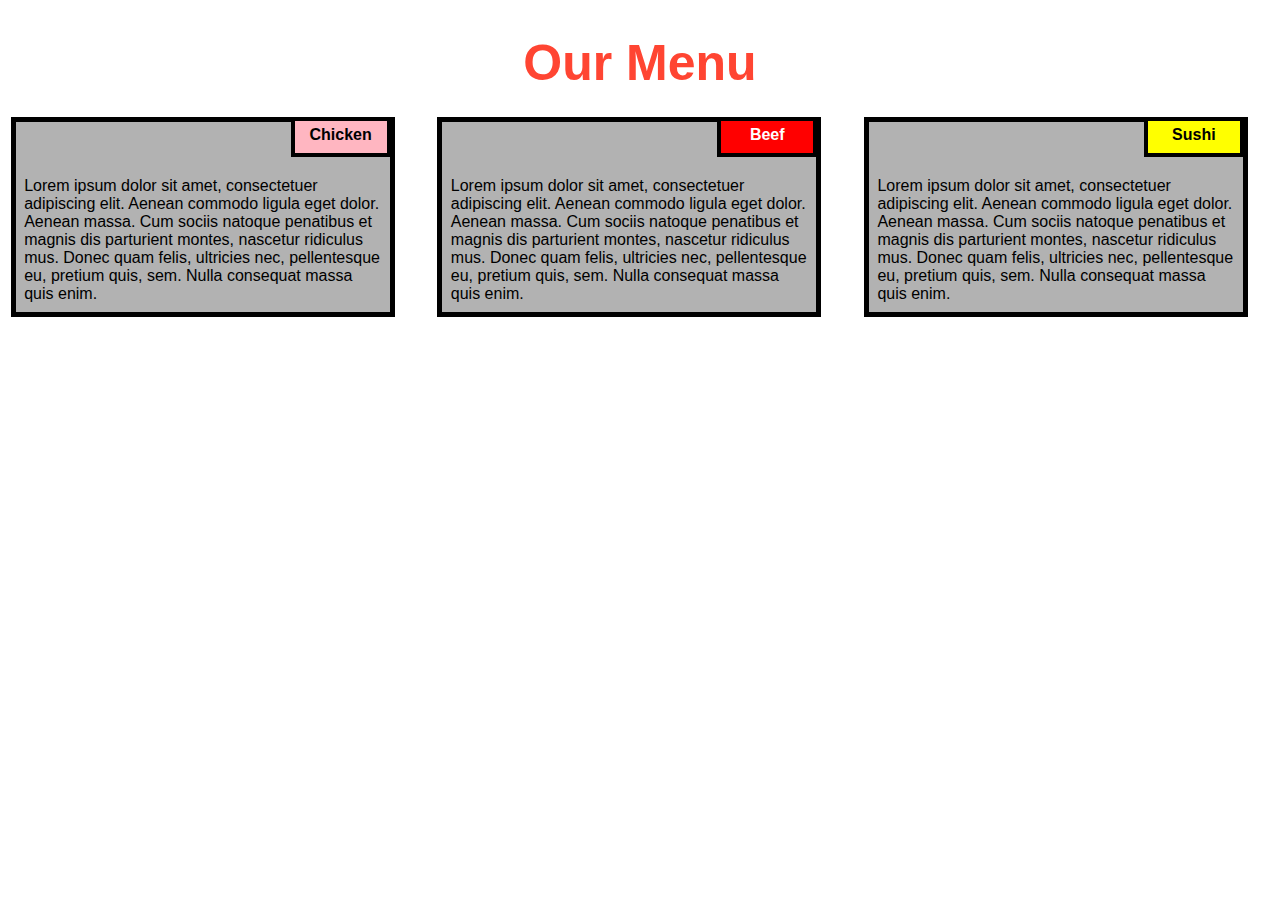
<file: index.html>
<!DOCTYPE html>
<html>
<head>

<title>Responsive Layout</title>
<meta name="viewport" content="width=device-width, initial-scale=1">
<link rel="stylesheet" type="text/css" href="style.css">

</head>
<body>
<h1>Our Menu</h1>



  <div class="col-lg-4 col-md-6 col-sm-12">
  	<div class="box">
  		<p class="content-name name1">Chicken</p>
  		<p class="content">Lorem ipsum dolor sit amet, consectetuer adipiscing elit. Aenean commodo ligula eget dolor. Aenean massa. Cum sociis natoque penatibus et magnis dis parturient montes, nascetur ridiculus mus. Donec quam felis, ultricies nec, pellentesque eu, pretium quis, sem. Nulla consequat massa quis enim.</p>
  	</div>
  </div>

  <div class="col-lg-4 col-md-6 col-sm-12">
  	<div class="box">
   		<p class="content-name name2">Beef</p>
   		<p class="content">Lorem ipsum dolor sit amet, consectetuer adipiscing elit. Aenean commodo ligula eget dolor. Aenean massa. Cum sociis natoque penatibus et magnis dis parturient montes, nascetur ridiculus mus. Donec quam felis, ultricies nec, pellentesque eu, pretium quis, sem. Nulla consequat massa quis enim.</p>
  	</div>
  </div>

  <div class="col-lg-4 col-md-12 col-sm-12">
  	<div class="box">
  		<p class="content-name name3">Sushi</p>
  		<p class="content">Lorem ipsum dolor sit amet, consectetuer adipiscing elit. Aenean commodo ligula eget dolor. Aenean massa. Cum sociis natoque penatibus et magnis dis parturient montes, nascetur ridiculus mus. Donec quam felis, ultricies nec, pellentesque eu, pretium quis, sem. Nulla consequat massa quis enim.</p>
  	</div>	
  </div>

</body>
</html>
</file>
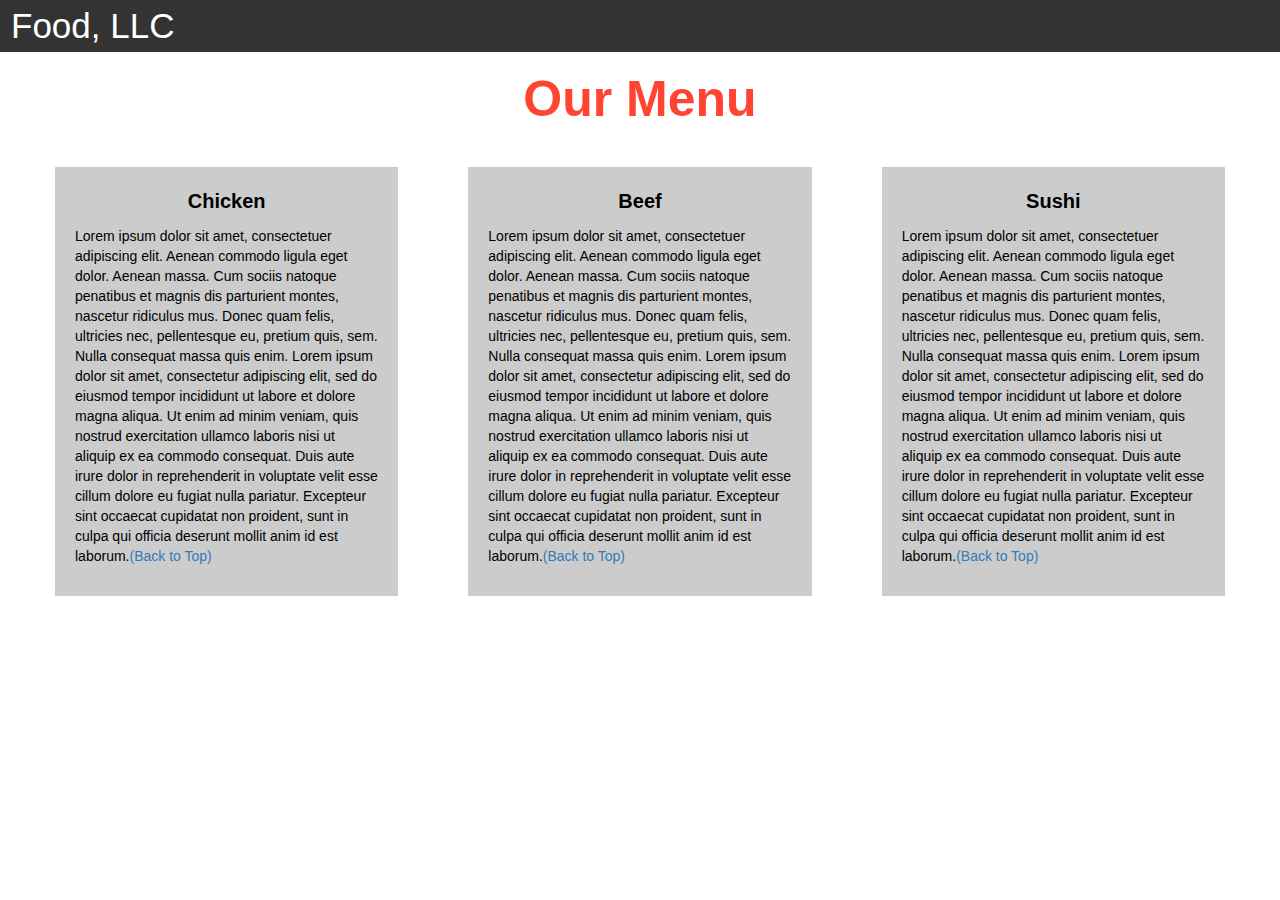
<file: module-3/index.html>
<!DOCTYPE html>
<html>
<head>

<title>Module 3</title>

  <meta name="viewport" content="width=device-width, initial-scale=1">
  <link rel="stylesheet" href="https://maxcdn.bootstrapcdn.com/bootstrap/3.3.7/css/bootstrap.min.css">
  <script src="https://ajax.googleapis.com/ajax/libs/jquery/3.3.1/jquery.min.js"></script>
  <script src="https://maxcdn.bootstrapcdn.com/bootstrap/3.3.7/js/bootstrap.min.js"></script>

</head>

<meta name="viewport" content="width=device-width, initial-scale=1">
<link rel="stylesheet" type="text/css" href="style.css">



<body>


<nav class="navbar" id="top">
  <div class="container-fluid">

    <div class="navbar-header">
      <button type="button" class="navbar-toggle" data-toggle="collapse" data-target="#myNavbar">
        <span class="icon-bar"></span>
        <span class="icon-bar"></span>
        <span class="icon-bar"></span> 
      </button>
      <a class="navbar-brand" href="#">Food, LLC</a>
    </div>

    <div class="collapse" id="myNavbar">
      <ul class="nav navbar-nav visible-xs">
        <li><a class="menu-item" href="#">Chicken</a></li>
        <li><a class="menu-item" href="#">Beef</a></li> 
        <li><a class="menu-item" href="#">Sushi</a></li> 
      </ul>
    </div>

  </div>
</nav>

<h1 class="main-title">Our Menu</h1>



<div class="row">

  <div class="col-lg-4 col-md-6 col-sm-12">
    <div class="content-box">
      <p class="item-name">Chicken</p>
      <p>Lorem ipsum dolor sit amet, consectetuer adipiscing elit. Aenean commodo ligula eget dolor. Aenean massa. Cum sociis natoque penatibus et magnis dis parturient montes, nascetur ridiculus mus. Donec quam felis, ultricies nec, pellentesque eu, pretium quis, sem. Nulla consequat massa quis enim. Lorem ipsum dolor sit amet, consectetur adipiscing elit, sed do eiusmod tempor incididunt ut labore et dolore magna aliqua. Ut enim ad minim veniam, quis nostrud exercitation ullamco laboris nisi ut aliquip ex ea commodo consequat. Duis aute irure dolor in reprehenderit in voluptate velit esse cillum dolore eu fugiat nulla pariatur. Excepteur sint occaecat cupidatat non proident, sunt in culpa qui officia deserunt mollit anim id est laborum.<a href="#top">(Back to Top)</a></p>
    </div>
  </div>

  <div class="col-lg-4 col-md-6 col-sm-12">
    <div class="content-box">
      <p class="item-name">Beef</p>
      <p>Lorem ipsum dolor sit amet, consectetuer adipiscing elit. Aenean commodo ligula eget dolor. Aenean massa. Cum sociis natoque penatibus et magnis dis parturient montes, nascetur ridiculus mus. Donec quam felis, ultricies nec, pellentesque eu, pretium quis, sem. Nulla consequat massa quis enim. Lorem ipsum dolor sit amet, consectetur adipiscing elit, sed do eiusmod tempor incididunt ut labore et dolore magna aliqua. Ut enim ad minim veniam, quis nostrud exercitation ullamco laboris nisi ut aliquip ex ea commodo consequat. Duis aute irure dolor in reprehenderit in voluptate velit esse cillum dolore eu fugiat nulla pariatur. Excepteur sint occaecat cupidatat non proident, sunt in culpa qui officia deserunt mollit anim id est laborum.<a href="#top">(Back to Top)</a></p>
    </div>
  </div>


  <div class="col-lg-4 col-md-12 col-sm-12">
    <div class="content-box">
      <p class="item-name">Sushi</p>
      <p>Lorem ipsum dolor sit amet, consectetuer adipiscing elit. Aenean commodo ligula eget dolor. Aenean massa. Cum sociis natoque penatibus et magnis dis parturient montes, nascetur ridiculus mus. Donec quam felis, ultricies nec, pellentesque eu, pretium quis, sem. Nulla consequat massa quis enim. Lorem ipsum dolor sit amet, consectetur adipiscing elit, sed do eiusmod tempor incididunt ut labore et dolore magna aliqua. Ut enim ad minim veniam, quis nostrud exercitation ullamco laboris nisi ut aliquip ex ea commodo consequat. Duis aute irure dolor in reprehenderit in voluptate velit esse cillum dolore eu fugiat nulla pariatur. Excepteur sint occaecat cupidatat non proident, sunt in culpa qui officia deserunt mollit anim id est laborum.<a href="#top">(Back to Top)</a></p>
    </div>
  </div>

</div>


</body>
</html>
</file>
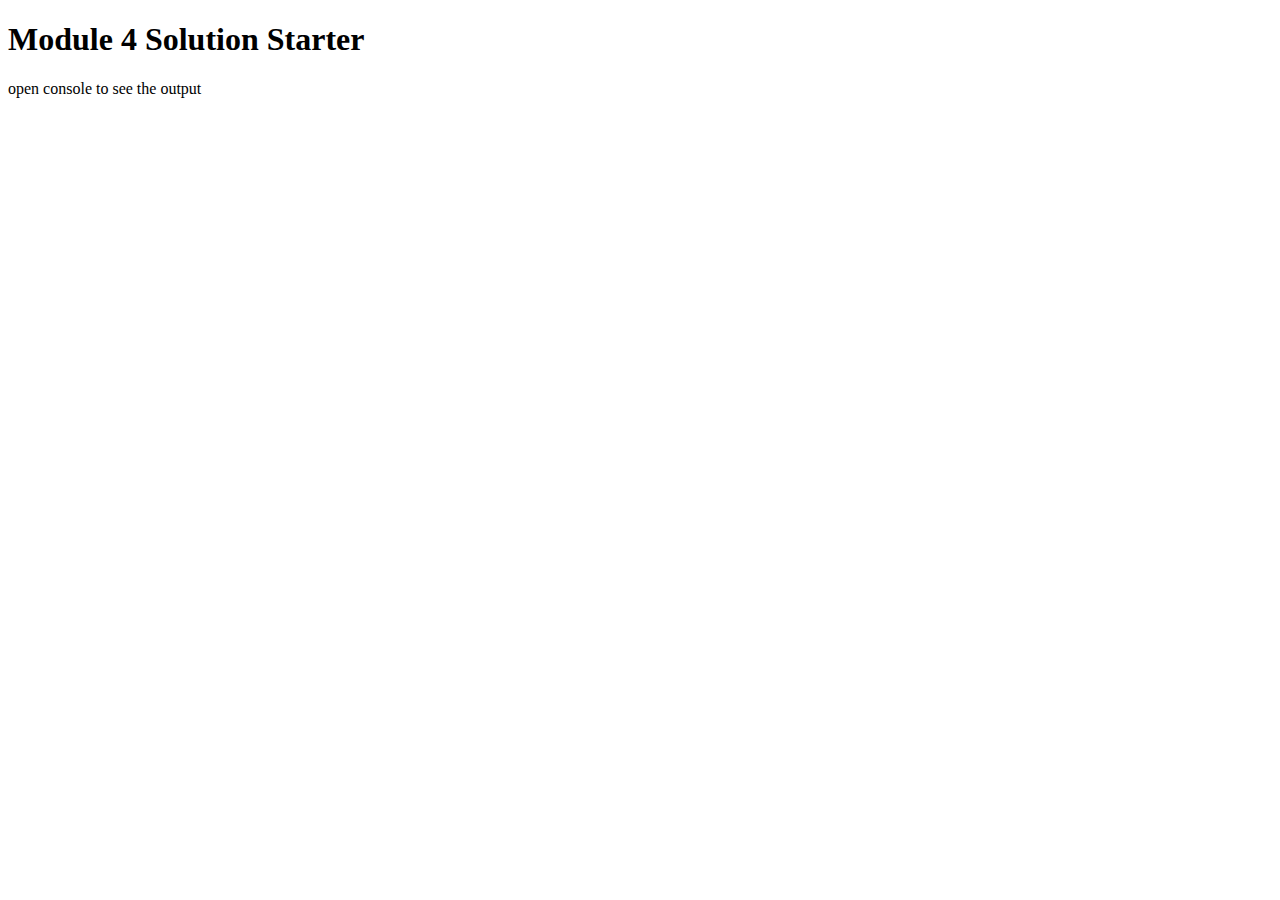
<file: module-4/index.html>
<!DOCTYPE html>
<html>
<head>
  <meta charset="utf-8">
  <title>Module 4 Solution Starter</title>
  <script src="SpeakHello.js"></script>
  <script src="SpeakGoodBye.js"></script>
  <script src="script.js"></script>
</head>
<body>
  <h1>Module 4 Solution Starter</h1>
  <p>open console to see the output</p>
</body>
</html>
</file>
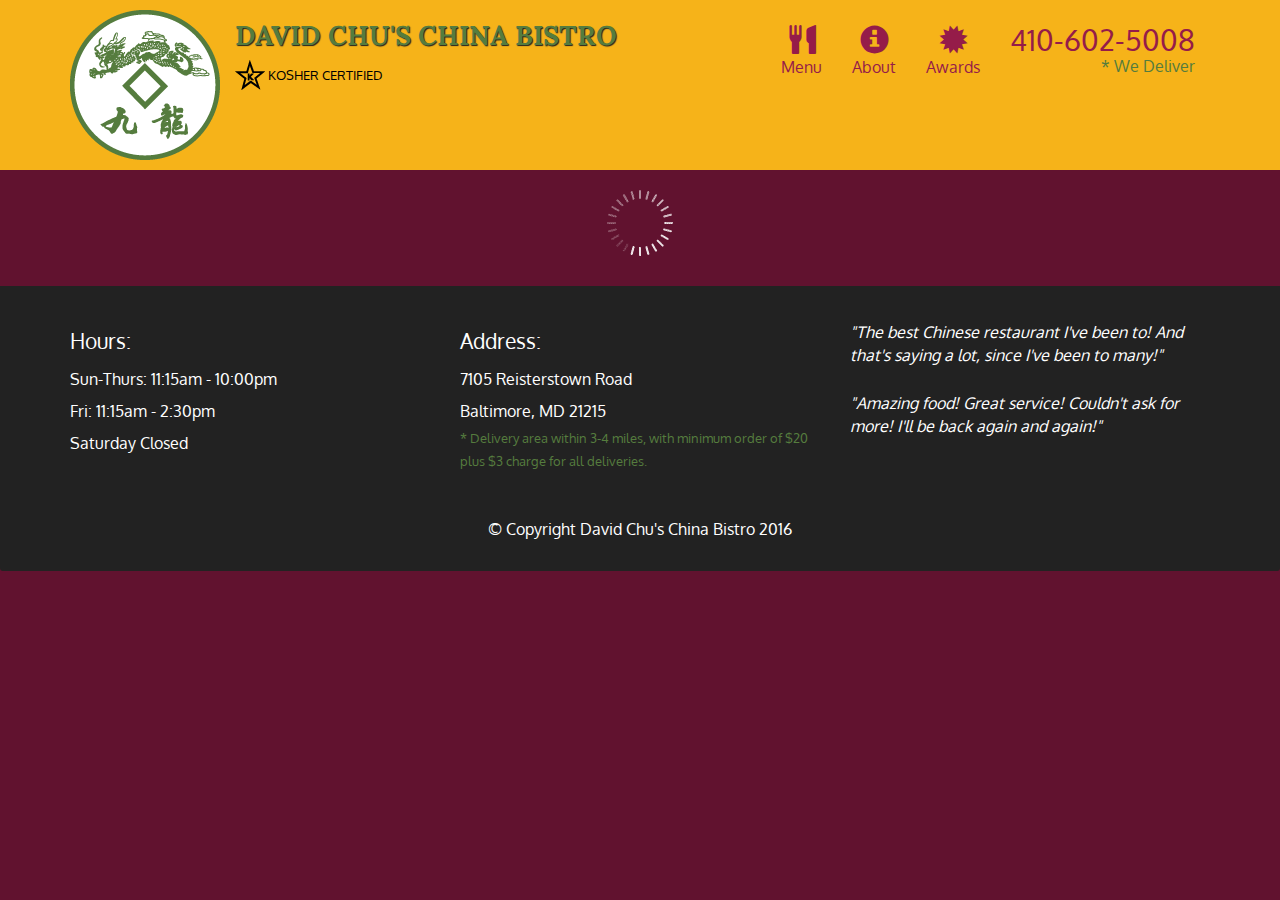
<file: module-5/index.html>
<!doctype html>
<html lang="en">
  <head>
    <meta charset="utf-8">
    <meta http-equiv="X-UA-Compatible" content="IE=edge">
    <meta name="viewport" content="width=device-width, initial-scale=1">
    <title>David Chu's China Bistro</title>
    <link rel="stylesheet" href="css/bootstrap.min.css">
    <link rel="stylesheet" href="css/styles.css">
    <link href='https://fonts.googleapis.com/css?family=Oxygen:400,300,700' rel='stylesheet' type='text/css'>
    <link href='https://fonts.googleapis.com/css?family=Lora' rel='stylesheet' type='text/css'>
  </head>
<body>
  <header>
    <nav id="header-nav" class="navbar navbar-default">
      <div class="container">
        <div class="navbar-header">
          <a href="index.html" class="pull-left visible-md visible-lg">
            <div id="logo-img" alt="Logo image"></div>
          </a>

          <div class="navbar-brand">
            <a href="index.html"><h1>David Chu's China Bistro</h1></a>
            <p>
              <img src="images/star-k-logo.png" alt="Kosher certification">
              <span>Kosher Certified</span>
            </p>
          </div>

          <button id="navbarToggle" type="button" class="navbar-toggle collapsed" data-toggle="collapse" data-target="#collapsable-nav" aria-expanded="false">
            <span class="sr-only">Toggle navigation</span>
            <span class="icon-bar"></span>
            <span class="icon-bar"></span>
            <span class="icon-bar"></span>
          </button>
        </div>
        
        <div id="collapsable-nav" class="collapse navbar-collapse">
           <ul id="nav-list" class="nav navbar-nav navbar-right">
            <li id="navHomeButton" class="visible-xs active">
              <a href="index.html">
                <span class="glyphicon glyphicon-home"></span> Home</a>
            </li>
            <li id="navMenuButton">
              <a href="#" onclick="$dc.loadMenuCategories();">
                <span class="glyphicon glyphicon-cutlery"></span><br class="hidden-xs"> Menu</a>
            </li>
            <li>
              <a href="#">
                <span class="glyphicon glyphicon-info-sign"></span><br class="hidden-xs"> About</a>
            </li>
            <li>
              <a href="#">
                <span class="glyphicon glyphicon-certificate"></span><br class="hidden-xs"> Awards</a>
            </li>
            <li id="phone" class="hidden-xs">
              <a href="tel:410-602-5008">
                <span>410-602-5008</span></a><div>* We Deliver</div>
            </li>
          </ul><!-- #nav-list -->
        </div><!-- .collapse .navbar-collapse -->
      </div><!-- .container -->
    </nav><!-- #header-nav -->
  </header>

  <div id="call-btn" class="visible-xs">
    <a class="btn" href="tel:410-602-5008">
    <span class="glyphicon glyphicon-earphone"></span>
    410-602-5008
    </a>
  </div>
  <div id="xs-deliver" class="text-center visible-xs">* We Deliver</div>

  <div id="main-content" class="container"></div>

  <footer class="panel-footer">
    <div class="container">
      <div class="row">
        <section id="hours" class="col-sm-4">
          <span>Hours:</span><br>
          Sun-Thurs: 11:15am - 10:00pm<br>
          Fri: 11:15am - 2:30pm<br>
          Saturday Closed
          <hr class="visible-xs">
        </section>
        <section id="address" class="col-sm-4">
          <span>Address:</span><br>
          7105 Reisterstown Road<br>
          Baltimore, MD 21215
          <p>* Delivery area within 3-4 miles, with minimum order of $20 plus $3 charge for all deliveries.</p>
          <hr class="visible-xs">
        </section>
        <section id="testimonials" class="col-sm-4">
          <p>"The best Chinese restaurant I've been to! And that's saying a lot, since I've been to many!"</p>
          <p>"Amazing food! Great service! Couldn't ask for more! I'll be back again and again!"</p>
        </section>
      </div>
      <div class="text-center">&copy; Copyright David Chu's China Bistro 2016</div>
    </div>
  </footer>

  <!-- jQuery (Bootstrap JS plugins depend on it) -->
  <script src="js/jquery-2.1.4.min.js"></script>
  <script src="js/bootstrap.min.js"></script>
  <script src="js/ajax-utils.js"></script>
  <script src="js/script.js"></script>
</body>
</html>
</file>
<file: style.css>
* {
  box-sizing: border-box;
}

body{
	margin: 0;
	padding: 0;
  font-family: "Comic Sans MS", cursive, sans-serif;
}

.row{
  margin-top: 5%;
  margin-bottom: 5%;
}

h1 {
  margin-bottom: 15px;
  text-align: center;
  color: #ff4532;
  font-size: 50px;
}


.box{
  width: 100%;
  overflow: none;
}


.content-name{
  overflow: none;
  text-align: center;
  border: 4px solid black;
  width: 100px;
  height: 40px;
  padding: 5px;
  float: right;
  margin-right: 36px;
  margin-top: 0px;
  font-weight: bold;
  position: relative;
}

.content{
  border: 5px solid black;
  width: 90%;
  height: auto;
  margin: 2.5%;
  color: black
  font-size: 25px;
  padding: 2%;
  padding-top: 55px;
  background-color: rgba(0,0,0,0.3);
}

.name1{
  background-color: #FFB6C1;
}

.name2{
  color: white;
  background-color: #FF0000;
}
.name3{
  background-color: #FFFF00;
}


/********** Large devices only **********/
@media (min-width: 992px) {
  .col-lg-4 {
  	float: left;
    width: 33.33%;
  }
}
/********** Medium devices only **********/
@media (min-width: 768px) and (max-width: 991px) {
  .col-md-6,.col-md-12 {
    float: left;
  }
  .col-md-6 {
    width: 50%;
  }
  .col-md-12 {
    margin-left: -10px;
    width: 100%;
  }
  .name3{
    margin-right: 65px;
    width: 100px;
  }
}

@media (min-width: 0px) and (max-width: 767px) {
  .col-sm-12 {
  	float: left;
    width: 100%;
  }
  .content-name{
    margin-right: 30px;
  }
}
</file>
<file: module-3/style.css>
.container-fluid{
	margin: 0;
	padding: 0;
}

.navbar{
	border-radius: 0px;
	background-color: rgba(0,0,0,0.8);
}

.navbar-brand{
  font-size: 35px;
  color: white;
  padding-left: 25px;
}

.navbar-brand:hover{
	color: white;
}

.nav{
	margin: 0;
	padding: 0;
}

.navbar-nav{
  font-size: 25px;
  text-align: center;
  margin: 0;
  padding: 0;
}

.navbar-toggle{
	border: 2px solid white;
	margin-right: 25px;
}

.icon-bar{
	background-color: white;
}


.main-title{
  margin-bottom: 15px;
  text-align: center;
  color: #ff4532;
  font-size: 50px;
  font-family: "Comic Sans MS", cursive, sans-serif;
  font-weight: bold;
}

li{
	box-sizing: border-box;
	width: 100%;
}

.menu-item{
	padding: 0;
	margin: 0;
	width: 100%;
	background-color: white;
	border-bottom: 1px solid black;
	color: black;
	display: block;
}

.menu-item:hover{
	background-color: rgba(0,0,0,0.9);
	color: rgba(0,0,0,0.4);
}



.row{
	margin: 20px;
}

.content-box{
	margin: 20px;
	width: auto;
	height: auto;
	color: black;
	background-color: rgba(0,0,0,0.2);
	font-family: "Comic Sans MS", cursive, sans-serif;
	padding: 20px;
}

.item-name{
	text-align: center;
	font-size: 20px;
	font-weight: bold;
}

#top{

}
</file>
<file: module-5/css/styles.css>
body {
  font-size: 16px;
  color: #fff;
  background-color: #61122f;
  font-family: 'Oxygen', sans-serif;
}

/** HEADER **/
#header-nav {
  background-color: #f6b319;
  border-radius: 0;
  border: 0;
}

#logo-img {
  background: url('../images/restaurant-logo_large.png') no-repeat;
  width: 150px;
  height: 150px;
  margin: 10px 15px 10px 0;
}

.navbar-brand {
  padding-top: 25px;
}
.navbar-brand h1 { /* Restaurant name */
  font-family: 'Lora', serif;
  color: #557c3e;
  font-size: 1.5em;
  text-transform: uppercase;
  font-weight: bold;
  text-shadow: 1px 1px 1px #222;
  margin-top: 0;
  margin-bottom: 0;
  line-height: .75;
}
.navbar-brand a:hover, .navbar-brand a:focus {
  text-decoration: none;
}
.navbar-brand p { /* Kosher cert */
  color: #000;
  text-transform: uppercase;
  font-size: .7em;
  margin-top: 15px;
}
.navbar-brand p span { /* Star-K */
  vertical-align: middle;
}

#nav-list {
  margin-top: 10px;
}
#nav-list a {
  color: #951C49;
  text-align: center;
}
#nav-list a:hover {
  background: #E7E7E7;
}
#nav-list a span {
  font-size: 1.8em;
}

#phone {
  margin-top: 5px;
}
#phone a { /* Phone number */
  text-align: right;
  padding-bottom: 0;
}
#phone div { /* We Deliver */
  color: #557c3e;
  text-align: right;
  padding-right: 15px;
}

.navbar-header button.navbar-toggle, .navbar-header .icon-bar {
  border: 1px solid #61122f;
}
.navbar-header button.navbar-toggle {
  clear: both;
  margin-top: -30px;
}
/* END HEADER */

/* FOOTER */
.panel-footer {
  margin-top: 30px;
  padding-top: 35px;
  padding-bottom: 30px;
  background-color: #222;
  border-top: 0;
}
.panel-footer div.row {
  margin-bottom: 35px;
}
#hours, #address {
  line-height: 2;
}
#hours > span, #address > span {
  font-size: 1.3em;
}
#address p {
  color: #557c3e;
  font-size: .8em;
  line-height: 1.8;
}
#testimonials {
  font-style: italic;
}
#testimonials p:nth-child(2) {
  margin-top: 25px;
}
/* END FOOTER */



/* HOME PAGE */
.container .jumbotron {
  box-shadow: 0 0 50px #3F0C1F;
  border: 2px solid #3F0C1F;
}

#menu-tile, #specials-tile, #map-tile {
  height: 250px;
  width: 100%;
  margin-bottom: 15px;
  position: relative;
  border: 2px solid #3F0C1F;
  overflow: hidden;
}
#menu-tile:hover, #specials-tile:hover, #map-tile:hover {
  box-shadow: 0 1px 5px 1px #cccccc;
}
#menu-tile {
  background: url('../images/menu-tile.jpg') no-repeat;
  background-position: center;
}
#specials-tile {
  background: url('../images/specials-tile.jpg') no-repeat;
  background-position: center;
}
#menu-tile span, #specials-tile span, #map-tile span {
  position: absolute;
  bottom: 0;
  right: 0;
  width: 100%;
  text-align: center;
  font-size: 1.6em;
  text-transform: uppercase;
  background-color: #000;
  color: #fff;
  opacity: .8;
}
/* END HOME PAGE */

/* MENU CATEGORIES PAGE */
.category-tile { 
  position: relative;
  border: 2px solid #3F0C1F;
  overflow: hidden;
  width: 200px;
  height: 200px;
  margin: 0 auto 15px;
}
.category-tile span {
  position: absolute;
  bottom: 0;
  right: 0;
  width: 100%;
  text-align: center;
  font-size: 1.2em;
  text-transform: uppercase;
  background-color: #000;
  color: #fff;
  opacity: .8;
}
.category-tile:hover {
  box-shadow: 0 1px 5px 1px #cccccc;
}

#menu-categories-title + div {
  margin-bottom: 50px;
}
/* END MENU CATEGORIES PAGE */

/* SINGLE CATEGORY PAGE */
.menu-item-tile {
  margin-bottom: 25px;
}
.menu-item-tile hr {
  width: 80%;
}
.menu-item-tile .menu-item-price {
  font-size: 1.1em;
  text-align: right;
  margin-top: -15px;
  margin-right: -15px;
}
.menu-item-tile .menu-item-price span {
  font-size: .6em;
}
.menu-item-photo {
  position: relative;
  border: 2px solid #3F0C1F; 
  overflow: hidden;
  padding: 0;
  margin-right: -15px;
  margin-left: auto;
  margin-bottom: 20px;
  max-width: 250px;
}
.menu-item-photo div {
  position: absolute;
  bottom: 0;
  right: 0;
  width: 80px;
  background-color: #557c3e;
  text-align: center;
}
.menu-item-description {
  padding-right: 30px;
}
h3.menu-item-title {
  margin: 0 0 10px;
}
.menu-item-details {
  font-size: .9em;
  font-style: italic;
}
/* END SINGLE CATEGORY PAGE */


/********** Large devices only **********/
@media (min-width: 1200px) {
  .container .jumbotron {
    background: url('../images/jumbotron_1200.jpg') no-repeat;
    height: 675px;
  }
}

/********** Medium devices only **********/
@media (min-width: 992px) and (max-width: 1199px) {
  /* Header */
  #logo-img {
    background: url('../images/restaurant-logo_medium.png') no-repeat;
    width: 100px;
    height: 100px;
    margin: 5px 5px 5px 0;
  }
  /* End Header */

  /* Home Page */
  .container .jumbotron {
    background: url('../images/jumbotron_992.jpg') no-repeat;
    height: 558px;
  }
  /* End Home Page */
}

/********** Small devices only **********/
@media (min-width: 768px) and (max-width: 991px) {
  /* Home Page */
  .container .jumbotron {
    background: url('../images/jumbotron_768.jpg') no-repeat;
    height: 432px;
  }
  /* End Home Page */
}

/********** Extra small devices only **********/
@media (max-width: 767px) {
  /* Header */
  .navbar-brand {
    padding-top: 10px;
    height: 80px;
  }
  .navbar-brand h1 { /* Restaurant name */
    padding-top: 10px;
    font-size: 5vw; /* 1vw = 1% of viewport width */
  }
  .navbar-brand p { /* Kosher cert */
    font-size: .6em;
    margin-top: 12px;
  }
  .navbar-brand p img { /* Star-K */
    height: 20px;
  }

  #collapsable-nav a { /* Collapsed nav menu text */
    font-size: 1.2em;
  }
  #collapsable-nav a span { /* Collapsed nav menu glyph */
    font-size: 1em;
    margin-right: 5px;
  }

  #call-btn > a {
    font-size: 1.5em;
    display: block;
    margin: 0 20px;
    padding: 10px;
    border: 2px solid #fff;
    background-color: #f6b319;
    color: #951c49;
  }
  #xs-deliver {
    margin-top: 5px;
    font-size: .7em;
    letter-spacing: .1em;
    text-transform: uppercase;
  }
  /* End Header */

  /* Footer */
  .panel-footer section {
    margin-bottom: 30px;
    text-align: center;
  }
  .panel-footer section:nth-child(3) {
    margin-bottom: 0; /* margin already exists on the whole row */
  }
  .panel-footer section hr {
    width: 50%;
  }
  /* End Footer */

  /* Home Page */
  .container .jumbotron {
    margin-top: 30px;
    padding: 0;
  }
  #menu-tile, #specials-tile {
    width: 360px;
    margin: 0 auto 15px;
  }

  .menu-item-photo {
    margin-right: auto;
  }
  .menu-item-tile .menu-item-price {
    text-align: center;
  }
  .menu-item-description {
    text-align: center;;
  }
}


/********** Super extra small devices Only :-) (e.g., iPhone 4) **********/
@media (max-width: 479px) {
  /* Header */
  .navbar-brand h1 { /* Restaurant name */
    padding-top: 5px;
    font-size: 6vw;
  }
  /* End Header */
  
  /* Home page */
  #menu-tile, #specials-tile {
    width: 280px;
    margin: 0 auto 15px;
  }

  .col-xxs-12 {
    position: relative;
    min-height: 1px;
    padding-right: 15px;
    padding-left: 15px;
    float: left;
    width: 100%;
  }
}
</file>
